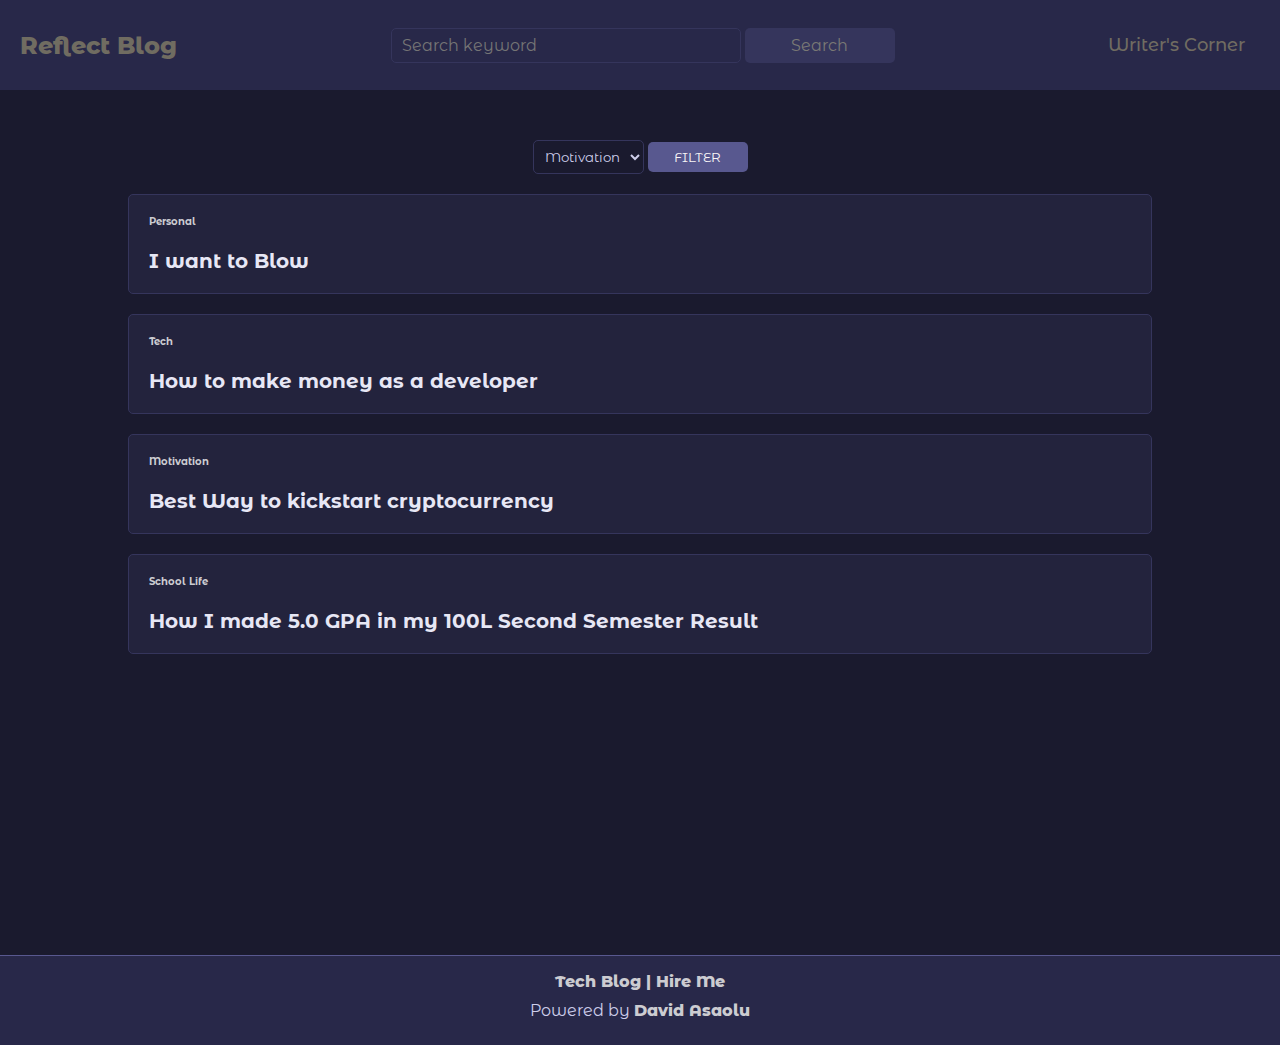
<file: blog web/index.html>
<!DOCTYPE html>
<html lang="en">
<head>
    <meta charset="UTF-8">
    <meta http-equiv="X-UA-Compatible" content="IE=edge">
    <meta name="viewport" content="width=device-width, initial-scale=1.0">
    <link rel="stylesheet" href="./style.css">
    <link rel="shortcut icon" href="/./images/inspire-logo.png" type="img/png">
    <link rel="stylesheet" href="https://use.fontawesome.com/releases/v5.15.3/css/all.css" integrity="sha384-SZXxX4whJ79/gErwcOYf+zWLeJdY/qpuqC4cAa9rOGUstPomtqpuNWT9wdPEn2fk" crossorigin="anonymous">
<link rel="preconnect" href="https://fonts.gstatic.com">
<link href="https://fonts.googleapis.com/css2?family=Montserrat+Alternates:wght@100;200;300;400;500&display=swap" rel="stylesheet">
    <title>Reflect Blog</title>
</head>
<body>
    <header>
        <a href="./index.html" id="header--logo">Reflect Blog</a>
        <div class="header--search">
            <input type="text" placeholder="Search keyword" class="search--bar"/>
        <button id="search--btn">Search</button>
        </div>
        <a href="./author.html" target="_blank" id="header--link">
           <p class="writers--link">Writer's Corner</p> 
            <i class="fas fa-envelope-open-text"></i>
        </a>
    </header>

    <main>
        <section class="filter">
            <form class="filter--form">
            <label>
                <select>
                    <option value="Motivation">Motivation</option>
                    <option value="Personal">Personal</option>
                    <option value="School Life">School Life</option>
                    <option value="Tech">Tech</option>
                </select>
            </label>
            <button class="filterBtn">FILTER</button>
        </form>
        </section>
        <a class="post" href="./post.html">
            <small>Personal</small>
            I want to Blow
        </a>
        <a class="post" href="./post.html">
            <small>Tech</small>
            How to make money as a developer
        </a>
        <a class="post" href="./post.html">
            <small>Motivation</small>
            Best Way to kickstart cryptocurrency
        </a>
        <a class="post" href="./post.html">
            <small>School Life</small>
            How I made 5.0 GPA in my 100L Second Semester Result
        </a>
    </main>
    <footer>
        <p><a href="https://beginnerfriendly.hashnode.dev/" class="author" target="_blank">Tech Blog | </a> <a href="./author.html" target="_blank" class="author">Hire Me</a></p>
        <p>Powered by <a href="./author.html" target="_blank" class="author">David Asaolu</a></p>
    </footer>
</body>
</html>
</file>
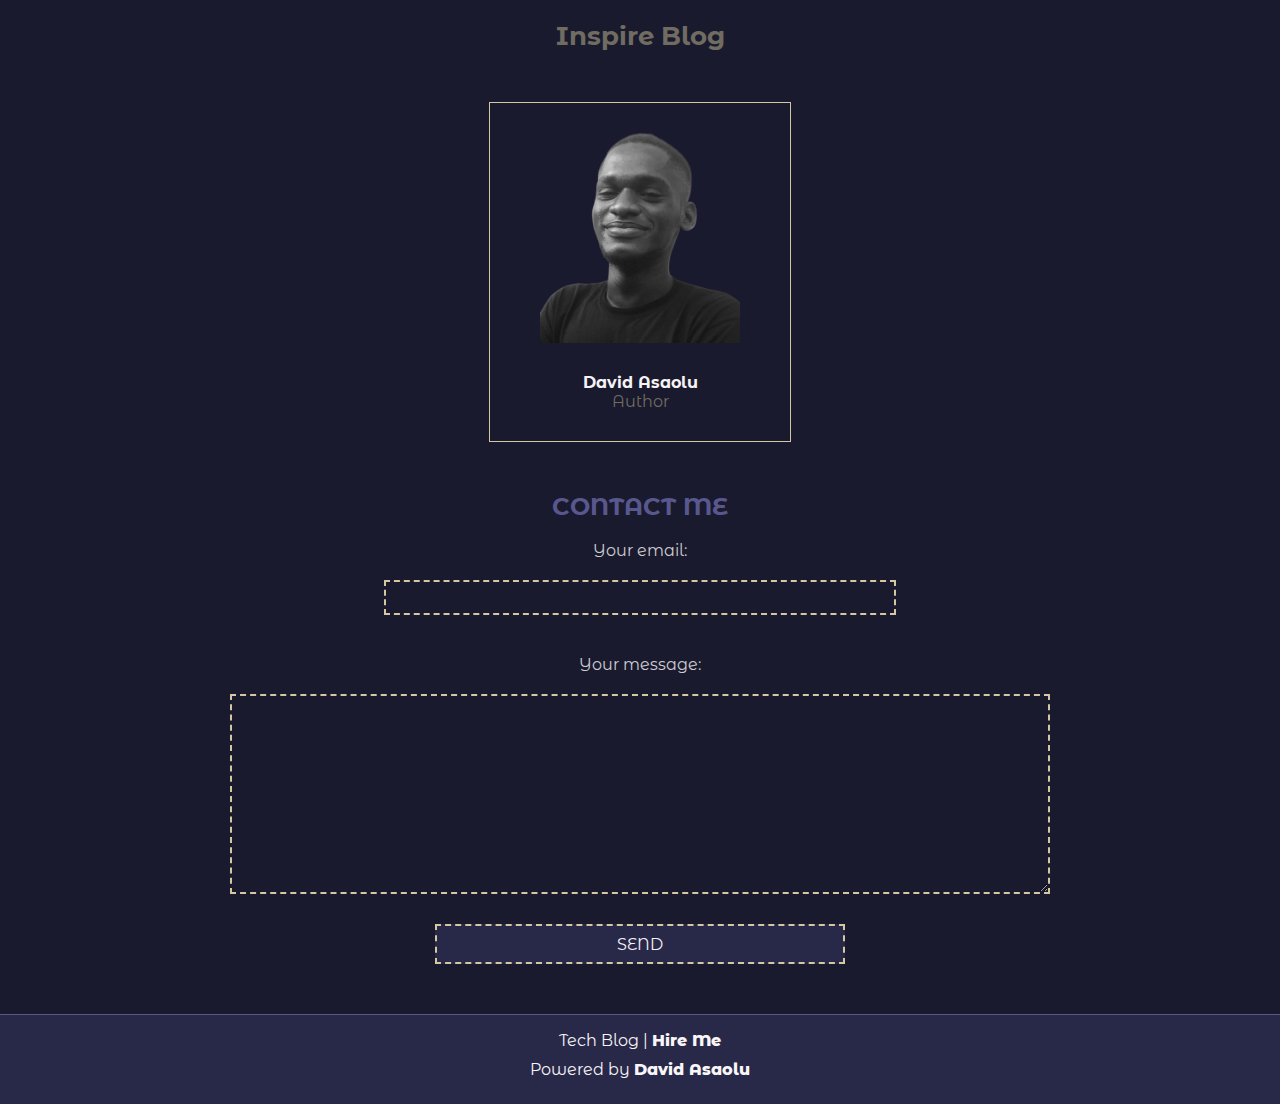
<file: blog web/author.html>
<!DOCTYPE html>
<html lang="en">
<head>
    <meta charset="UTF-8">
    <meta http-equiv="X-UA-Compatible" content="IE=edge">
    <meta name="viewport" content="width=device-width, initial-scale=1.0">
    <link rel="stylesheet" href="./author.css">
    <link rel="preconnect" href="https://fonts.gstatic.com">
<link href="https://fonts.googleapis.com/css2?family=Montserrat+Alternates:wght@100;200;300;400;500&display=swap" rel="stylesheet">
<link rel="stylesheet" href="https://use.fontawesome.com/releases/v5.15.3/css/all.css" integrity="sha384-SZXxX4whJ79/gErwcOYf+zWLeJdY/qpuqC4cAa9rOGUstPomtqpuNWT9wdPEn2fk" crossorigin="anonymous">
    <title>Post Story</title>
</head>
<body>
    <header>
        <a href="./index.html" id="header--logo">Inspire Blog</a>
    </header>
   
    <main class="creator">
        <div class="creator--details">
            <img src="./images/dha-stix-removebg-preview.png" alt="David Asaolu" class="creator--picture" >
            <h4>David Asaolu</h4>
            <p class="creator--title">Author</p>
            <div class="creator--links">
                <a href="https://www.linkedin.com/in/david-asaolu234/" target="_blank" class="creator--link">
                    <i class="fab fa-linkedin-in"></i>
                </a>
                <a href="https://www.facebook.com/asaolu.david.9" target="_blank" class="creator--link">
                    <i class="fab fa-facebook-f"></i>
                </a>
                <a href="https://twitter.com/Arshadayvid" target="_blank" class="creator--link">
                    <i class="fab fa-twitter"></i>
                </a>
 
            </div>
        </div>
        
        
        <section  class="contact">
            <h3>CONTACT ME</h3>
            <form action="https://formspree.io/f/xeqvejyd" method="POST" class="contact--form">
                <label> Your email:</label>
                    <input type="email" name="_replyto" class="contact--form--email">
                
                <label>  Your message:</label>
                <textarea name="message" cols="50" rows="5" class="contact--form--message"></textarea>
                
            <button type="submit" class="contact--formBtn">SEND</button>
        </form>
        </section>

            
    </main>
    <footer>
        <p>Tech Blog | <a href="./author.html" target="_blank" class="author">Hire Me</a></p>
        <p>Powered by <a href="./author.html" target="_blank" class="author">David Asaolu</a></p>
    </footer>
</body>
</html>
</file>
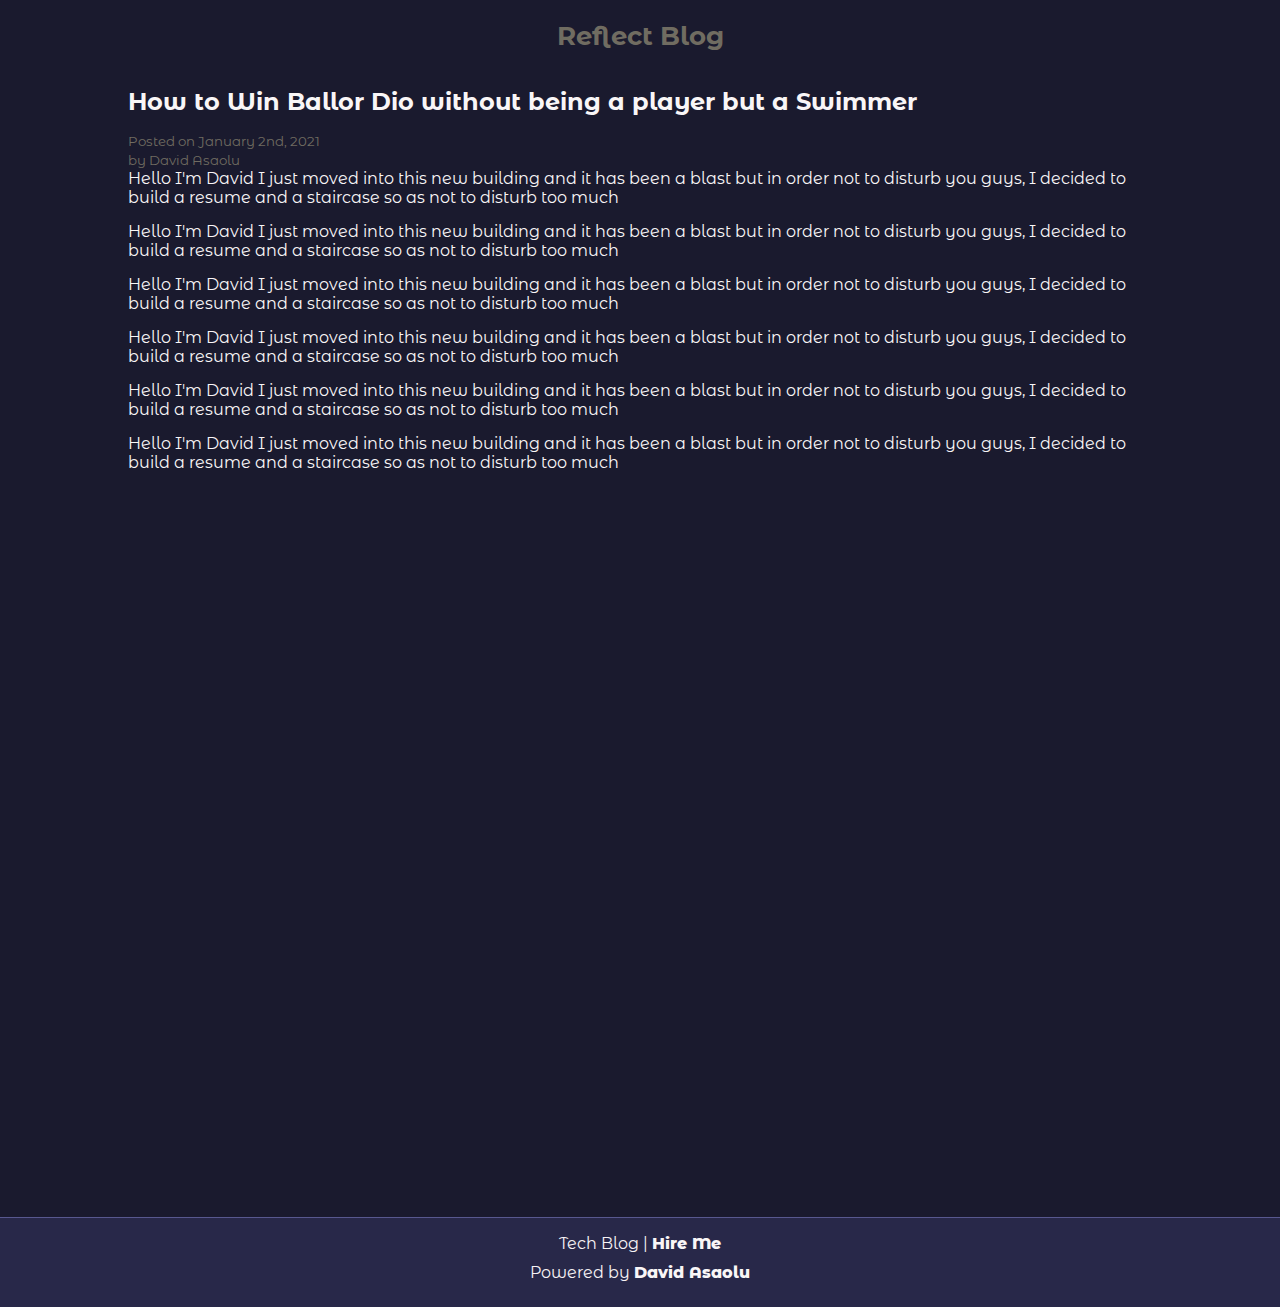
<file: blog web/post.html>
<!DOCTYPE html>
<html lang="en">
<head>
    <meta charset="UTF-8">
    <meta http-equiv="X-UA-Compatible" content="IE=edge">
    <meta name="viewport" content="width=device-width, initial-scale=1.0">
    <link rel="stylesheet" href="./post.css">
    <link rel="shortcut icon" href="./images/inspire-logo.png" type="img/jpg">
    <link rel="preconnect" href="https://fonts.gstatic.com">
<link href="https://fonts.googleapis.com/css2?family=Montserrat+Alternates:wght@100;200;300;400;500&display=swap" rel="stylesheet">

    <title>Post Story</title>
</head>
<body>
    <header>
        <a href="./index.html" id="header--logo">Reflect Blog</a>
    </header>
   
    <main>
        <h2 class="post--title">How to Win Ballor Dio without being a player but a Swimmer</h2>
        <small>Posted on January 2nd, 2021</small> 
       <p><small class="post--author">by <span>David Asaolu</span></small></p>

        <p class="post--content">Hello I'm David I just moved into this new building and it has been a blast but in order not to disturb you guys, I decided to build a resume and a staircase so as not to disturb too much</p>

        <p class="post--content">Hello I'm David I just moved into this new building and it has been a blast but in order not to disturb you guys, I decided to build a resume and a staircase so as not to disturb too much</p>
        
        <p class="post--content">Hello I'm David I just moved into this new building and it has been a blast but in order not to disturb you guys, I decided to build a resume and a staircase so as not to disturb too much</p>

        <p class="post--content">Hello I'm David I just moved into this new building and it has been a blast but in order not to disturb you guys, I decided to build a resume and a staircase so as not to disturb too much</p>

        <p class="post--content">Hello I'm David I just moved into this new building and it has been a blast but in order not to disturb you guys, I decided to build a resume and a staircase so as not to disturb too much</p>

        <p class="post--content">Hello I'm David I just moved into this new building and it has been a blast but in order not to disturb you guys, I decided to build a resume and a staircase so as not to disturb too much</p>
    </main>
    <footer>
        <p>Tech Blog | <a href="./author.html" target="_blank" class="author">Hire Me</a></p>
        <p>Powered by <a href="./author.html" target="_blank" class="author">David Asaolu</a></p>
    </footer>
</body>
</html>
</file>
<file: blog web/style.css>
/* GENERAL STYLING */

* {
  box-sizing: border-box;
  margin: 0;
  /* font-family: "Architects Daughter", cursive; */
  font-family: "Montserrat Alternates", sans-serif;
  color: #ceceeb;
}
body {
  background-color: #1a1a2e;
}
/* HEADER STYLING */
header {
  width: 100%;
  display: flex;
  align-items: center;
  padding: 20px;
  margin: 0px auto;
  justify-content: space-between;
  background-color: #282849;
  height: 10vh;
  top: 0;
  position: sticky;
  margin-bottom: 50px;
}
#header--link {
  display: flex;
}
#header--link,
#header--logo {
  text-decoration: none;
  font-size: 18px;
  color: #706c61;
  font-weight: 500;
}
#header--logo {
  font-size: 24px;
  font-weight: 800;
}
#header--logo:hover,
#header--link:hover,
.author:hover,
.writers--link:hover {
  color: #f2f0f1;
}
.header--search {
  padding: 10px;
}
.search--bar {
  width: 350px;
  height: 35px;
  outline: none;
  padding: 10px;
  border: 1px solid #35355c;
  border-radius: 5px;
  font-size: 16px;
  background-color: transparent;
}
.search--bar:hover,
#search--btn:hover {
  background-color: #f2f0f1;
}
#search--btn {
  cursor: pointer;
  width: 150px;
  height: 35px;
  background-color: #35355c;
  border: none;
  outline: none;
  font-size: 16px;
  border-radius: 5px;
  color: #7a7975;
}

.writers--link {
  margin-right: 15px;
  color: #706c61;
}

/* MAIN / BODY STYLING */

main {
  width: 80%;
  margin: auto;
  min-height: 85vh;
}
.post {
  text-decoration: none;
  width: 100%;
  min-height: 100px;
  background-color: #23233d;
  margin: 20px 0px;
  border: 1px solid #35355c;
  border-radius: 5px;
  display: flex;
  padding: 20px;
  color: #e7e7f5;
  font-size: 20px;
  font-weight: bold;
  flex-direction: column;
  justify-content: space-between;
}
.post > small {
  font-size: 10px;
  color: #ccccd1;
}
.post:hover {
  background-color: #35355c;
}

.filter,
.filter--form {
  width: 100%;
}
.filter {
  display: flex;
  align-items: center;
  justify-content: center;
  text-align: center;
}
.filterBtn {
  width: 100px;
  padding: 7px;
  cursor: pointer;
  border-radius: 5px;
  border: none;
  outline: none;
  background-color: #58588f;
  color: #f9f6f7;
}
option {
  background-color: #282849;
  color: #f2f0f1;
  border: none;
  outline: none;
}
select {
  padding: 7px;
  border-radius: 5px;
  border: 1px solid #35355c;
  cursor: pointer;
  background-color: transparent;
  outline: none;
}

/* FOOTER STYLING */
footer {
  margin-top: 50px;
  width: 100%;
  min-height: 10vh;
  background-color: #282849;
  border-top: 1px solid #58588f;
  display: flex;
  justify-content: center;
  flex-direction: column;
  align-items: center;
  padding: 10px;
}
footer > p {
  margin-bottom: 10px;
}
.author {
  color: #ccccd1;
  font-weight: 800;
  text-decoration: none;
}
/* RESPONSIVENESS */
@media screen and (max-width: 999px) {
  .writers--link {
    display: none;
  }
}
@media screen and (max-width: 800px) {
  .header--search {
    display: none;
  }
  .post {
    font-size: 18px;
  }
  .fa-envelope-open-text {
    display: block;
  }
}
</file>
<file: blog web/author.css>
/* GENERAL STYLING */

* {
  box-sizing: border-box;
  margin: 0;
  font-family: "Montserrat Alternates", sans-serif;
  color: #f7f3f5;
}
body {
  background-color: #1a1a2e;
}
.creator {
  width: 80%;
  margin: 30px auto 30px auto;
  display: flex;
  align-items: center;
  flex-direction: column;
  min-height: 80vh;
}
.creator--details {
  display: flex;
  align-items: center;
  flex-direction: column;
  border: 1px solid #d4c7a2;
  padding: 10px 50px 10px 50px;
  margin-bottom: 50px;
  text-align: center;
}
form > label {
  color: #ccccd1;
}
header {
  width: 100%;
  display: flex;
  align-items: center;
  justify-content: center;
  padding: 20px;
}
#header--logo {
  text-decoration: none;
  font-size: 18px;
  color: #706c61;
  font-weight: 500;
  font-size: 26px;
  font-weight: bolder;
}
#header--logo:hover {
  color: #d4c7a2;
}
footer {
  margin-top: 50px;
  width: 100%;
  min-height: 10vh;
  background-color: #282849;
  border-top: 1px solid #58588f;
  display: flex;
  justify-content: center;
  flex-direction: column;
  align-items: center;
  padding: 10px;
}
footer > p {
  margin-bottom: 10px;
}
.author {
  color: #f9f6f7;
  font-weight: 800;
  text-decoration: none;
}
.creator--picture {
  width: 200px;
  height: 230px;
  margin-bottom: 30px;
}
.creator--title,
.fa-twitter,
.fa-facebook-f,
.fa-linkedin-in {
  color: #706c61;
}
.creator--links {
  width: 100%;
  align-items: center;
  padding: 10px 20px;
  display: flex;
  align-items: center;
  justify-content: space-around;
}
.creator--link {
  color: #d4c7a2;
}

.contact {
  display: flex;
  flex-direction: column;
  width: 100%;
  align-items: center;
}
.contact > h3,
.fa-envelope {
  text-transform: uppercase;
  font-size: 24px;
  color: #58588f;
  text-align: center;
}
.contact--form {
  display: flex;
  align-items: center;
  flex-direction: column;
  width: 100%;
}
.contact--form > * {
  margin-top: 20px;
}
.contact--form--email {
  margin-bottom: 20px;
  height: 35px;
  width: 50%;
  background-color: transparent;
  outline: none;
  border: 2px solid #d4c7a2;
  border-style: dashed;
  padding: 7px;
}
.contact--form--message {
  width: 80%;
  min-height: 200px;
  border: 2px solid #d4c7a2;
  border-style: dashed;
  padding: 7px;
  outline: none;
  background-color: transparent;
}
.contact--formBtn {
  width: 40%;
  margin-top: 30px;
  height: 40px;
  outline: none;
  background-color: #282849;
  border: 2px solid #d4c7a2;
  border-style: dashed;
  cursor: pointer;
  font-size: 16px;
}
.contact--formBtn:hover {
  background-color: #58588f;
}
@media screen and (max-width: 600px) {
  .creator--details {
    width: 80%;
  }
  .creator--picture {
    width: 100%;
    height: fit-content;
  }
  .contact--form--email,
  .contact--form--message,
  .contact--formBtn {
    width: 250px;
  }
}
</file>
<file: blog web/post.css>
/* GENERAL STYLING */

* {
  box-sizing: border-box;
  margin: 0;
  font-family: "Montserrat Alternates", sans-serif;
  color: #f7f3f5;
}
body {
  background-color: #1a1a2e;
}
main {
  width: 80%;
  margin: 15px auto 30px auto;
  min-height: 120vh;
}
header {
  width: 100%;
  display: flex;
  align-items: center;
  justify-content: center;
  padding: 20px;
}
#header--logo {
  text-decoration: none;
  font-size: 18px;
  color: #706c61;
  font-weight: 500;
  font-size: 26px;
  font-weight: bolder;
}
#header--logo:hover {
  color: #d4c7a2;
}
footer {
  margin-top: 50px;
  width: 100%;
  min-height: 10vh;
  background-color: #282849;
  border-top: 1px solid #58588f;
  display: flex;
  justify-content: center;
  flex-direction: column;
  align-items: center;
  padding: 10px;
}
footer > p {
  margin-bottom: 10px;
}
.author {
  color: #f9f6f7;
  font-weight: 800;
  text-decoration: none;
}

.post--author {
  margin-bottom: 30px;
  color: #706c61;
}
.post--author > span {
  color: #706c61;
}

main > small {
  margin-bottom: 15px;
  color: #706c61;
}
.post--title,
.post--content {
  color: #f9f6f7;
  margin-bottom: 15px;
}
@media screen and (max-width: 768px) {
  main {
    width: 90%;
    padding: 50px 30px;
  }
}
</file>
